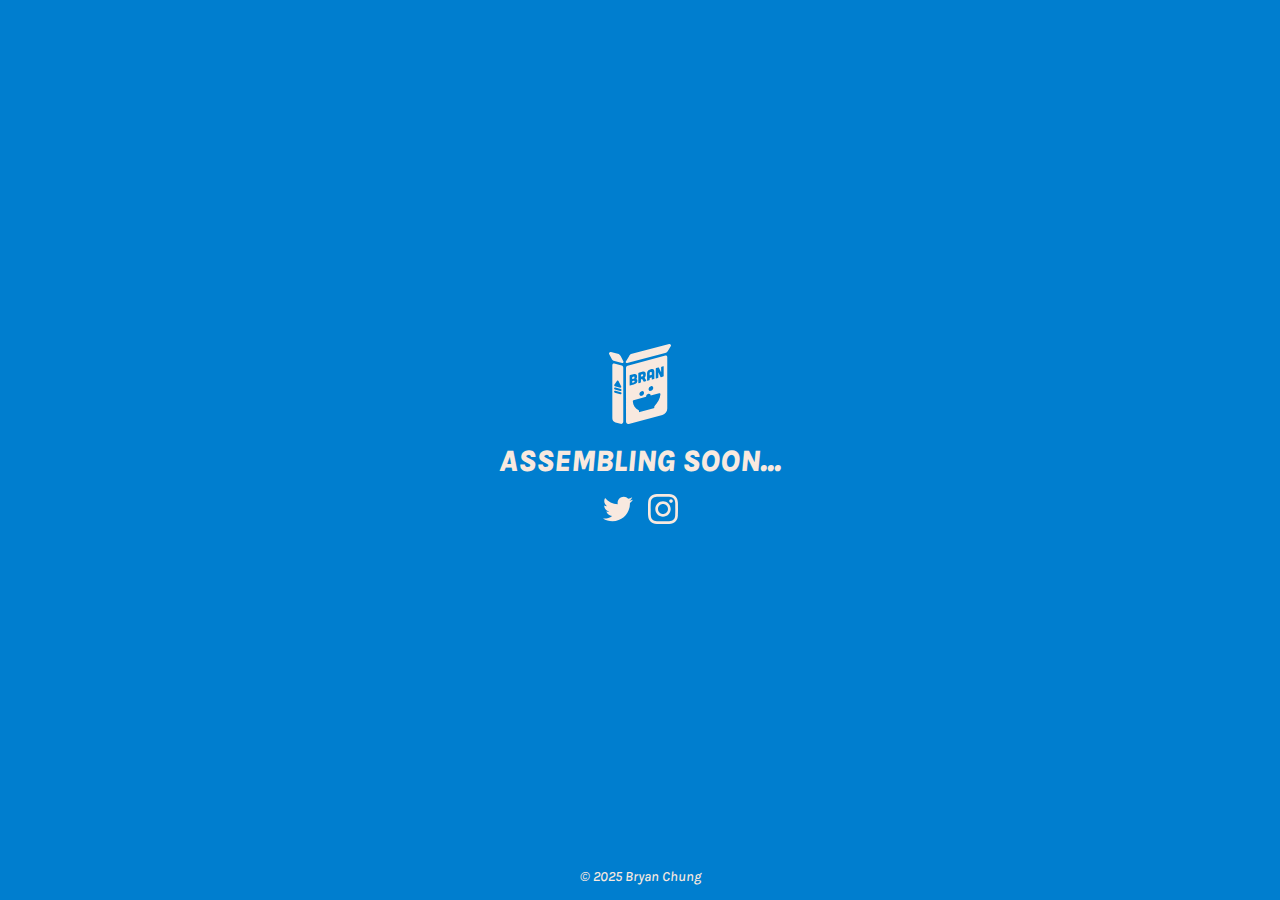
<file: mobelmon/index.html>
<!DOCTYPE html>
<html lang="en">
    <head>
        <title>Möbelmon</title>
        <link rel="icon" type="image/png" href="/images/icon.png">
        <link rel="stylesheet" type="text/css" href="/css/stylemobelmon.css">
        <link rel="preconnect" href="https://fonts.googleapis.com">
        <link rel="preconnect" href="https://fonts.gstatic.com" crossorigin>
        <link href="https://fonts.googleapis.com/css2?family=Karla:ital,wght@0,200..800;1,200..800&display=swap" rel="stylesheet">
        <meta name="viewport" content="width=device-width, initial-scale=1"/>
        <script defer src="https://cloud.umami.is/script.js" data-website-id="d839169f-971b-49f0-a2df-1f19256586ef"></script>
        <meta property="og:site_name" content="Möbelmon">
        <meta property="og:title" content="Möbelmon">
        <meta property="og:description" content="The pocket-sized furniture-assembling roguelike.">
        <meta property="og:type" content="website">
        <meta property="og:url" content="https://www.bran.organic/mobelmon">
        <meta property="theme-color" content="#007ecf">
        <meta property="twitter:title" content="Möbelmon">
        <meta property="twitter:description" content="The pocket-sized furniture-assembling roguelike.">
    </head>
    <body>
        <div id="container">
            <div id="main">
                <div id="logo">
                    <svg xmlns="http://www.w3.org/2000/svg" fill="currentColor" width="80" height="80" viewBox="0 0 223.27 288">
                        <path d="M85.1,125.84l2.89-.77c2.57-.69,3.85-1.35,3.85-4.67s-1.28-3.29-3.85-2.61l-2.89.77c-1.02.27-1.61.96-1.61,2.03v4.07c0,1.07.59,1.45,1.61,1.18Z"/>
                        <path d="M92.27,134.51c0-2.51-1.18-2.57-3.75-1.89l-3.48.93c-1.02.27-1.61.96-1.61,2.03v2.46c0,1.07.59,1.45,1.61,1.18l3.37-.9c2.57-.69,3.85-1.3,3.85-3.81Z"/>
                        <path d="M203.17,41.44l-136.01,36.53c-3.44.92-5.83,4.04-5.83,7.6v194.55c0,5.18,4.92,8.96,9.93,7.61l120.99-32.49c10.34-2.78,17.53-12.15,17.53-22.85V46.51c0-3.45-3.27-5.96-6.61-5.07ZM137.1,108.37c0-6.74,1.07-14.2,13.11-17.42,12.04-3.23,13.11,3.66,13.11,10.4v22.69c0,1.18-.53,1.96-1.6,2.25l-5.99,1.61c-1.02.27-1.6-.11-1.6-1.18v-4.65c0-1.07-.53-1.46-1.61-1.18l-4.6,1.23c-1.02.27-1.6.97-1.6,2.04v4.65c0,1.07-.54,1.75-1.61,2.04l-5.99,1.61c-1.02.27-1.61-.21-1.61-1.39v-22.69ZM159.28,158.02c0,4.61-3.74,9.35-8.35,10.58-4.61,1.24-8.35-1.5-8.35-6.11s3.74-9.35,8.35-10.58c4.61-1.24,8.35,1.5,8.35,6.11ZM105.65,105.51c0-.96.7-1.85,1.66-2.1l11.72-3.14c9.52-2.55,13.38.48,13.38,9.26,0,4.98-1.23,8.78-4.07,11.58-.21.22-.27.5-.16.74l5.67,9.02c.75,1.19-.11,2.92-1.77,3.36l-6.1,1.63c-.53.14-1.02,0-1.23-.42l-5.56-9.26c-.11-.13-.27-.2-.43-.15l-2.14.57c-.96.26-1.66,1.14-1.66,2.1v8.45c0,.96-.7,1.85-1.66,2.1l-5.99,1.61c-.96.26-1.66-.25-1.66-1.21v-34.14ZM126.1,175.96c0,4.61-3.74,9.35-8.35,10.58-4.61,1.24-8.35-1.5-8.35-6.11s3.74-9.35,8.35-10.58c4.61-1.24,8.35,1.5,8.35,6.11ZM74.29,148.1v-34.19c0-1.07.53-1.75,1.61-2.09l11.24-3.01c10.06-2.7,13.91.34,13.91,9.11,0,1.82-.53,5.49-2.73,8.49,2.19.43,3.8,2.67,3.8,5.99,0,6.63-2.94,10.63-13,13.33l-13.22,3.54c-1.02.27-1.61-.16-1.61-1.18ZM185.24,181.31c-1.5,15.21-9.46,30.23-21.02,41.45-.62.61-.99,1.43-.99,2.3v3.65c0,1.41-.95,2.65-2.31,3.01l-50.44,13.51c-1.32.35-2.61-.64-2.61-2v-3.69c0-.61-.37-1.15-.93-1.39-12.12-5.24-20.31-16.78-21.24-32.22-.1-1.73,1.01-3.29,2.68-3.74l45.1-12.08c-.01-.18-.03-.36-.03-.55,0-4.61,3.74-9.35,8.35-10.58,4.61-1.24,8.35,1.5,8.35,6.11,0,.19-.02.38-.03.57l30.56-8.19c2.45-.66,4.8,1.33,4.56,3.86ZM196.87,115.26c0,1.02-.54,1.75-1.6,2.04l-7.87,2.11c-.91.24-1.5.03-1.87-.73l-7.28-15.87c-.21-.42-.64-.2-.64.33v17.28c0,1.02-.54,1.75-1.61,2.04l-5.99,1.61c-1.02.27-1.61-.16-1.61-1.18v-34.24c0-1.07.59-1.76,1.61-2.03l7.87-2.11c.91-.24,1.5-.03,1.87.73l7.28,15.87c.21.42.64.2.64-.33v-17.28c0-1.07.59-1.76,1.6-2.04l5.99-1.61c1.07-.29,1.6.1,1.6,1.17v34.24Z"/>
                        <path d="M147.91,112.91l4.6-1.23c1.07-.34,1.61-1.02,1.61-2.09v-5.78c0-2.57-.37-3.75-3.91-2.81-3.53.95-3.91,2.33-3.91,4.9v5.83c0,1.02.59,1.45,1.6,1.17Z"/>
                        <path d="M116.61,117.39l2.73-.73c2.57-.69,3.85-1.35,3.85-4.67s-1.28-3.29-3.85-2.61l-2.73.73c-.96.26-1.66,1.14-1.66,2.1v3.96c0,.96.7,1.47,1.66,1.21Z"/>
                        <path d="M216.6.18L82.61,35.3c-4.51,1.18-8.27,4.3-10.26,8.51l-11.56,19.2c-1.45,3.06,1.34,6.41,4.61,5.56l136.74-35.84c4.51-1.18,8.26-4.3,10.25-8.51l10.35-16.63c1.93-4.08-1.78-8.55-6.15-7.41Z"/>
                        <path d="M45.69,77.83l-27.01-7.55c-3.34-.93-6.66,1.58-6.66,5.05v192.04c0,7.04,4.69,13.22,11.47,15.11l17.94,5.01c5.03,1.4,10-2.37,10-7.59V85.41c0-3.53-2.35-6.63-5.75-7.58ZM19.23,146.66l9.36-13.7c1.41-2.06,4.52-1.85,5.64.38l9.84,19.69c1.18,2.35-.98,4.99-3.52,4.31l-19.28-5.16c-2.4-.64-3.45-3.47-2.05-5.52ZM40.57,180.75l-19.53-5.23c-1.58-.42-2.67-1.85-2.67-3.49,0-2.37,2.25-4.1,4.54-3.49l19.53,5.23c1.58.42,2.67,1.85,2.67,3.49,0,2.37-2.25,4.1-4.54,3.49ZM40.57,169.05l-19.53-5.23c-1.58-.42-2.67-1.85-2.67-3.49,0-2.37,2.25-4.1,4.54-3.49l19.53,5.23c1.58.42,2.67,1.85,2.67,3.49,0,2.37-2.25,4.1-4.54,3.49Z"/>
                        <path d="M42.44,44.42c-1.9-4.69-5.92-8.21-10.83-9.46l-24.75-6.33c-4.36-1.12-8.14,3.21-6.45,7.38l8.63,16.04c1.9,4.69,5.92,8.2,10.83,9.46l27.3,6.98c3.31.85,6.17-2.43,4.89-5.59l-9.61-18.47Z"/>
                    </svg>
                </div>
                <div id="hero">ASSEMBLING SOON...</div>
                <div id="socials">
                    <a href="https://x.com/organicbran" target="_blank" class="social-link" data-umami-event="twitter">
                        <svg class="social-icon" xmlns="http://www.w3.org/2000/svg" fill="currentColor" width="18" height="18" viewBox="0 0 24 24">
                            <path d="M24 4.557c-.883.392-1.832.656-2.828.775 1.017-.609 1.798-1.574 2.165-2.724-.951.564-2.005.974-3.127 1.195-.897-.957-2.178-1.555-3.594-1.555-3.179 0-5.515 2.966-4.797 6.045-4.091-.205-7.719-2.165-10.148-5.144-1.29 2.213-.669 5.108 1.523 6.574-.806-.026-1.566-.247-2.229-.616-.054 2.281 1.581 4.415 3.949 4.89-.693.188-1.452.232-2.224.084.626 1.956 2.444 3.379 4.6 3.419-2.07 1.623-4.678 2.348-7.29 2.04 2.179 1.397 4.768 2.212 7.548 2.212 9.142 0 14.307-7.721 13.995-14.646.962-.695 1.797-1.562 2.457-2.549z"/>
                        </svg>
                    </a>
                    <a href="https://www.instagram.com/mobelmongame" target="_blank" class="social-link" data-umami-event="mobelmon-instagram">
                        <svg class="social-icon" xmlns="http://www.w3.org/2000/svg" fill="currentColor" width="18" height="18" viewBox="0 0 24 24">
                            <path d="M12 2.163c3.204 0 3.584.012 4.85.07 3.252.148 4.771 1.691 4.919 4.919.058 1.265.069 1.645.069 4.849 0 3.205-.012 3.584-.069 4.849-.149 3.225-1.664 4.771-4.919 4.919-1.266.058-1.644.07-4.85.07-3.204 0-3.584-.012-4.849-.07-3.26-.149-4.771-1.699-4.919-4.92-.058-1.265-.07-1.644-.07-4.849 0-3.204.013-3.583.07-4.849.149-3.227 1.664-4.771 4.919-4.919 1.266-.057 1.645-.069 4.849-.069zm0-2.163c-3.259 0-3.667.014-4.947.072-4.358.2-6.78 2.618-6.98 6.98-.059 1.281-.073 1.689-.073 4.948 0 3.259.014 3.668.072 4.948.2 4.358 2.618 6.78 6.98 6.98 1.281.058 1.689.072 4.948.072 3.259 0 3.668-.014 4.948-.072 4.354-.2 6.782-2.618 6.979-6.98.059-1.28.073-1.689.073-4.948 0-3.259-.014-3.667-.072-4.947-.196-4.354-2.617-6.78-6.979-6.98-1.281-.059-1.69-.073-4.949-.073zm0 5.838c-3.403 0-6.162 2.759-6.162 6.162s2.759 6.163 6.162 6.163 6.162-2.759 6.162-6.163c0-3.403-2.759-6.162-6.162-6.162zm0 10.162c-2.209 0-4-1.79-4-4 0-2.209 1.791-4 4-4s4 1.791 4 4c0 2.21-1.791 4-4 4zm6.406-11.845c-.796 0-1.441.645-1.441 1.44s.645 1.44 1.441 1.44c.795 0 1.439-.645 1.439-1.44s-.644-1.44-1.439-1.44z"/>
                        </svg>
                    </a>
                </div>
            </div>
            <div id="footer">
                <div id="footer-text">© 2025 Bryan Chung</div>
            </div>
        </div>
    </body>
</html>
</file>
<file: css/stylemobelmon.css>
body
{
    margin: 0px;
    padding: 0px;
    background-color: #007ECF;
}

#container
{
    display: flex;
    width: 100svw;
    height: 100svh;
    flex-direction: column;
    align-items: center;
}

#main
{
    display: flex;
    height: 100svh;
    justify-content: center;
    align-items: center;
    display: flex;
    flex-direction: column;
    justify-content: center;
    align-items: center;
    gap: 15px;
}

#logo
{
    color: #F8E9DF;
    margin-top: 20px;
}

#hero
{
    font-family: "Karla", sans-serif;
    font-size: 30px;
    font-weight: 800;
    font-style: italic;
    color: #F8E9DF;
}

#socials
{
    display: flex;
    flex-direction: row;
    align-items: center;
    justify-content: flex-start;
    flex-wrap: wrap;
    gap: 15px;
    row-gap: 0px;
}

.social-icon
{
    color: #F8E9DF;
    text-decoration: none;
    width: 30px;
    height: 30px;
    transition: color 0.15s linear;
}

.social-icon:hover
{
    color: #D5C9C3;
}

#footer
{
    height: 50px;
    display: flex;
    flex-direction: column;
    align-items: center;
    justify-content: center;
    font-family: "Karla", sans-serif;
    font-size: 14px;
    font-weight: 500;
    font-style: italic;
    color: #F8E9DF;
}
</file>
